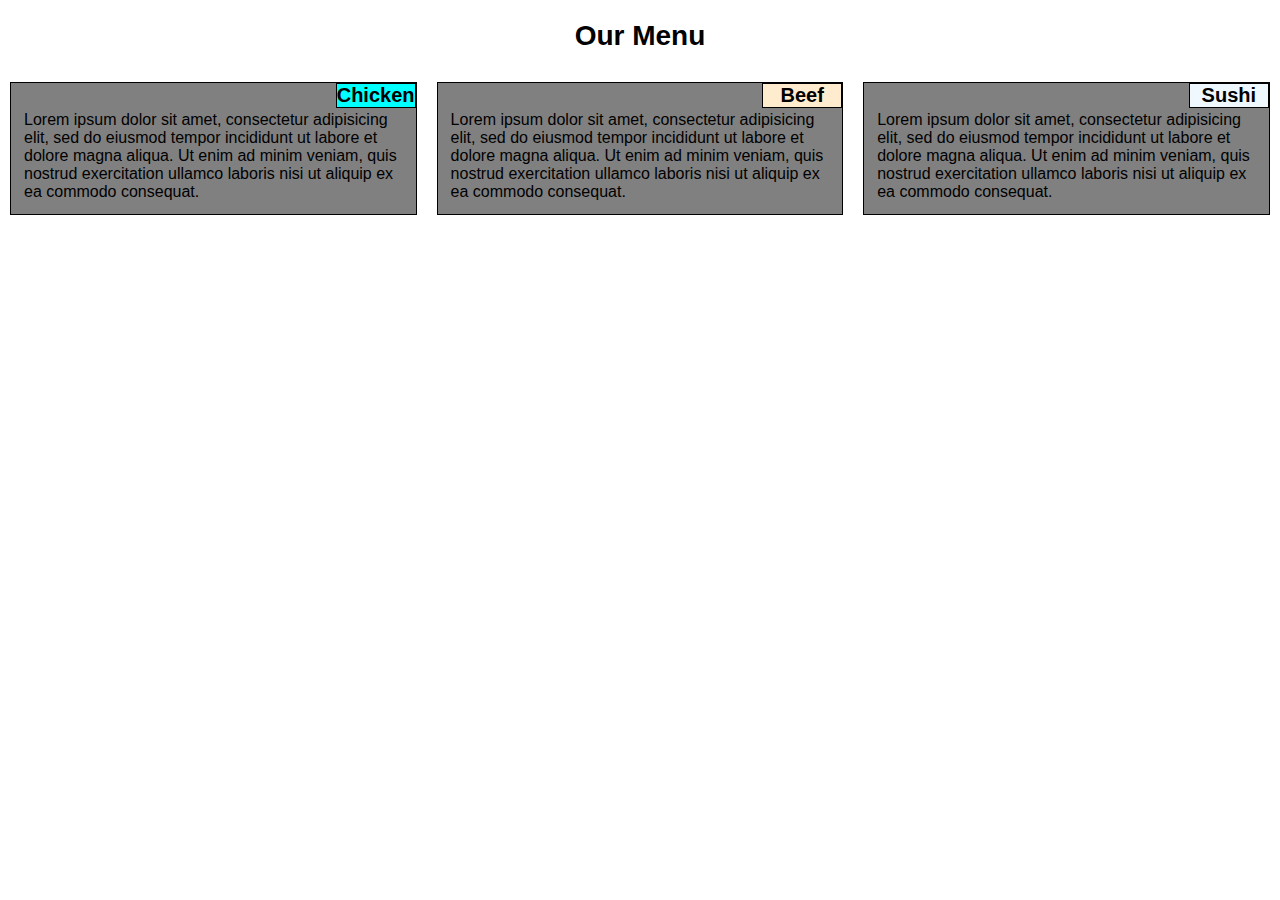
<file: module2-solution/index.html>
<!DOCTYPE html>
<html>
<head>
	<title>Assignment Solution for module 2</title>
	<meta name="viewport" content="width=device-width, initial-scale=1">
	<link rel="stylesheet" href="./css/style.css">
</head>
<body>
	<h1>Our Menu</h1>
	<div class="col-lg-4 col-md-6 col-sm-12">
		<div class="box">
			<div class="title title1">Chicken</div>
			<p class="para">Lorem ipsum dolor sit amet, consectetur adipisicing elit, sed do eiusmod tempor incididunt ut labore et dolore magna aliqua. Ut enim ad minim veniam, quis nostrud exercitation ullamco laboris nisi ut aliquip ex ea commodo consequat.</p>
		</div>
	</div>
	<div class="col-lg-4 col-md-6 col-sm-12">
		<div class="box">
			<div class="title title2">Beef</div>
			<p class="para">Lorem ipsum dolor sit amet, consectetur adipisicing elit, sed do eiusmod tempor incididunt ut labore et dolore magna aliqua. Ut enim ad minim veniam, quis nostrud exercitation ullamco laboris nisi ut aliquip ex ea commodo consequat.</p>
		</div>
	</div>
	<div class="col-lg-4 col-md-12 col-sm-12">
		<div class="box">
			<div class="title title3">Sushi</div>
			<p class="para">Lorem ipsum dolor sit amet, consectetur adipisicing elit, sed do eiusmod tempor incididunt ut labore et dolore magna aliqua. Ut enim ad minim veniam, quis nostrud exercitation ullamco laboris nisi ut aliquip ex ea commodo consequat.</p>
		</div>
	</div>

</body>
</html>
</file>
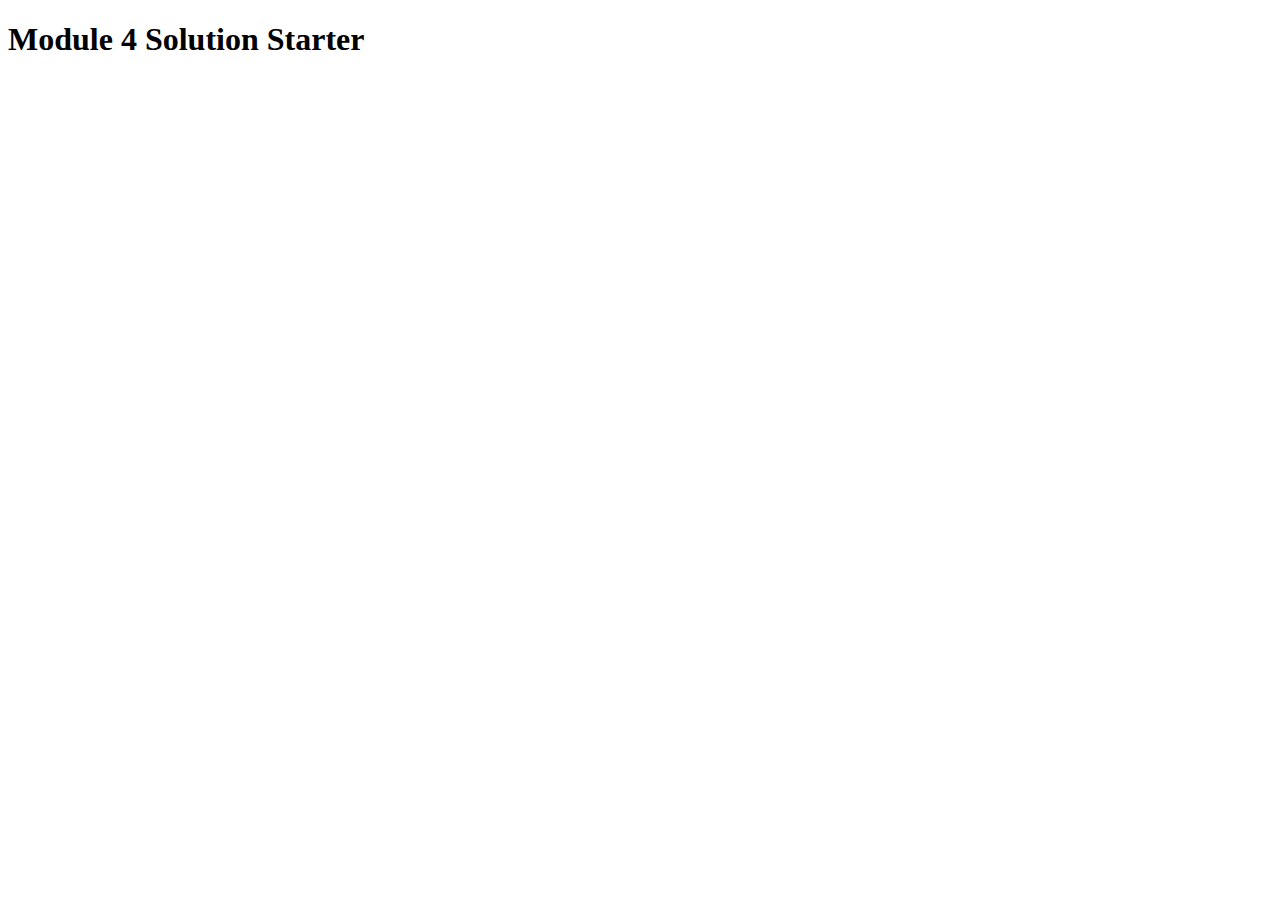
<file: module4-solution/index.html>
<!DOCTYPE html>
<html>
<head>
  <meta charset="utf-8">
  <title>Module 4 Solution Starter</title>
  <script>
    var names = []; // DO NOT REMOVE
  </script>
  <script src="SpeakHello.js"></script>
  <script src="SpeakGoodBye.js"></script>
  <script src="script.js"></script>
</head>
<body>
  <h1>Module 4 Solution Starter</h1>
</body>
</html>
</file>
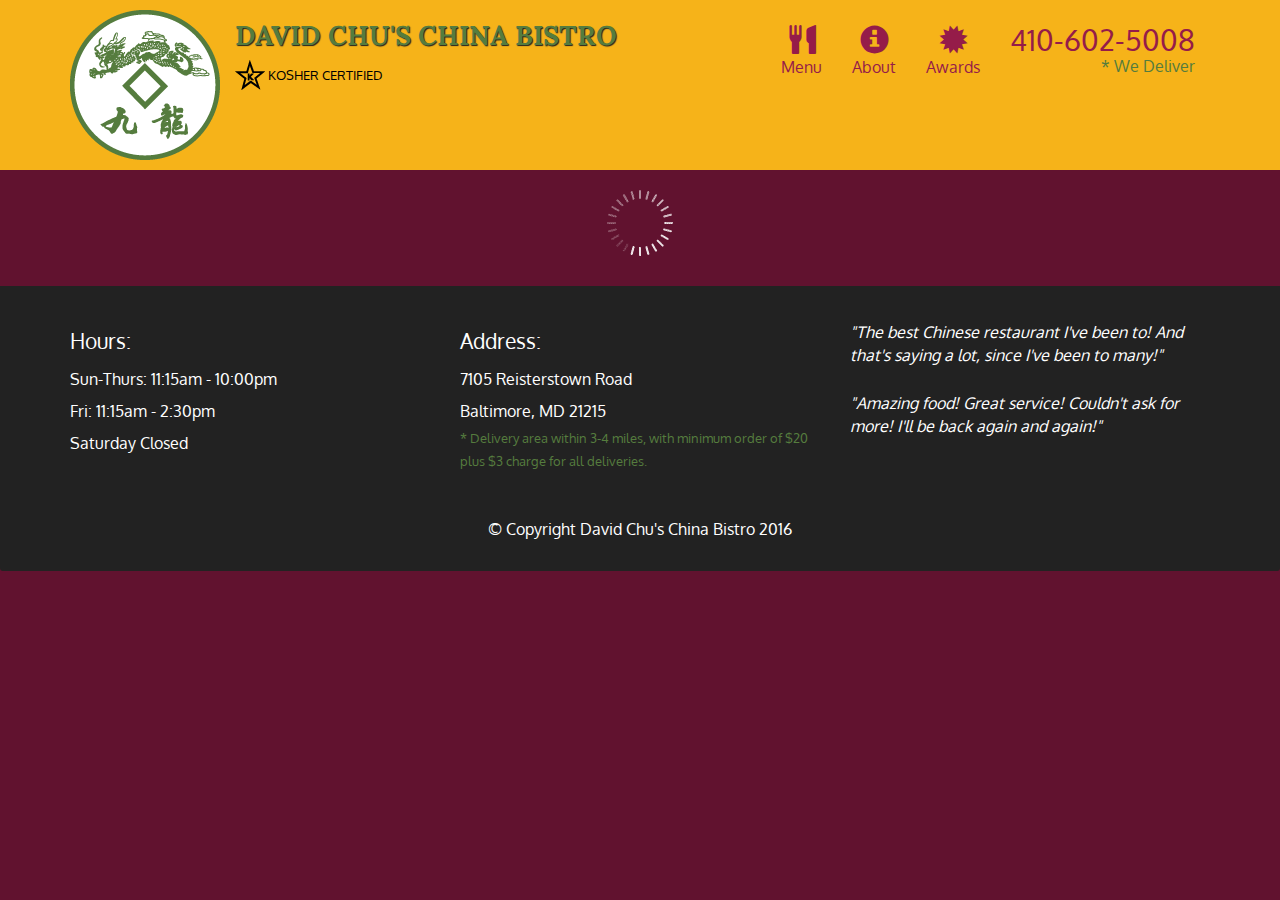
<file: module5-solution/index.html>
<!doctype html>
<html lang="en">
  <head>
    <meta charset="utf-8">
    <meta http-equiv="X-UA-Compatible" content="IE=edge">
    <meta name="viewport" content="width=device-width, initial-scale=1">
    <title>David Chu's China Bistro</title>
    <link rel="stylesheet" href="css/bootstrap.min.css">
    <link rel="stylesheet" href="css/styles.css">
    <link href='https://fonts.googleapis.com/css?family=Oxygen:400,300,700' rel='stylesheet' type='text/css'>
    <link href='https://fonts.googleapis.com/css?family=Lora' rel='stylesheet' type='text/css'>
  </head>
<body>
  <header>
    <nav id="header-nav" class="navbar navbar-default">
      <div class="container">
        <div class="navbar-header">
          <a href="index.html" class="pull-left visible-md visible-lg">
            <div id="logo-img" alt="Logo image"></div>
          </a>

          <div class="navbar-brand">
            <a href="index.html"><h1>David Chu's China Bistro</h1></a>
            <p>
              <img src="images/star-k-logo.png" alt="Kosher certification">
              <span>Kosher Certified</span>
            </p>
          </div>

          <button id="navbarToggle" type="button" class="navbar-toggle collapsed" data-toggle="collapse" data-target="#collapsable-nav" aria-expanded="false">
            <span class="sr-only">Toggle navigation</span>
            <span class="icon-bar"></span>
            <span class="icon-bar"></span>
            <span class="icon-bar"></span>
          </button>
        </div>

        <div id="collapsable-nav" class="collapse navbar-collapse">
           <ul id="nav-list" class="nav navbar-nav navbar-right">
            <li id="navHomeButton" class="visible-xs active">
              <a href="index.html">
                <span class="glyphicon glyphicon-home"></span> Home</a>
            </li>
            <li id="navMenuButton">
              <a href="#" onclick="$dc.loadMenuCategories();">
                <span class="glyphicon glyphicon-cutlery"></span><br class="hidden-xs"> Menu</a>
            </li>
            <li>
              <a href="#">
                <span class="glyphicon glyphicon-info-sign"></span><br class="hidden-xs"> About</a>
            </li>
            <li>
              <a href="#">
                <span class="glyphicon glyphicon-certificate"></span><br class="hidden-xs"> Awards</a>
            </li>
            <li id="phone" class="hidden-xs">
              <a href="tel:410-602-5008">
                <span>410-602-5008</span></a><div>* We Deliver</div>
            </li>
          </ul><!-- #nav-list -->
        </div><!-- .collapse .navbar-collapse -->
      </div><!-- .container -->
    </nav><!-- #header-nav -->
  </header>

  <div id="call-btn" class="visible-xs">
    <a class="btn" href="tel:410-602-5008">
    <span class="glyphicon glyphicon-earphone"></span>
    410-602-5008
    </a>
  </div>
  <div id="xs-deliver" class="text-center visible-xs">* We Deliver</div>

  <div id="main-content" class="container"></div>

  <footer class="panel-footer">
    <div class="container">
      <div class="row">
        <section id="hours" class="col-sm-4">
          <span>Hours:</span><br>
          Sun-Thurs: 11:15am - 10:00pm<br>
          Fri: 11:15am - 2:30pm<br>
          Saturday Closed
          <hr class="visible-xs">
        </section>
        <section id="address" class="col-sm-4">
          <span>Address:</span><br>
          7105 Reisterstown Road<br>
          Baltimore, MD 21215
          <p>* Delivery area within 3-4 miles, with minimum order of $20 plus $3 charge for all deliveries.</p>
          <hr class="visible-xs">
        </section>
        <section id="testimonials" class="col-sm-4">
          <p>"The best Chinese restaurant I've been to! And that's saying a lot, since I've been to many!"</p>
          <p>"Amazing food! Great service! Couldn't ask for more! I'll be back again and again!"</p>
        </section>
      </div>
      <div class="text-center">&copy; Copyright David Chu's China Bistro 2016</div>
    </div>
  </footer>

  <!-- jQuery (Bootstrap JS plugins depend on it) -->
  <script src="js/jquery-2.1.4.min.js"></script>
  <script src="js/bootstrap.min.js"></script>
  <script src="js/ajax-utils.js"></script>
  <script src="js/script.js"></script>
</body>
</html>
</file>
<file: module2-solution/css/style.css>
* {
  box-sizing: border-box;
  margin: 0;
  padding: 0;
}

body {
  font-family: Arial, Helvetica, sans-serif;
}

h1 {
  text-align: center;
  margin-bottom: 20px;
  margin-top: 20px;
  font-size: 1.75em;
}

.box {
  overflow:none;
  margin: 10px;
  border: 1px solid black;
  background-color: grey;
  position: relative;
}

.title {
  overflow: none;
  text-align: center;
  border: 1px solid black;
  width: 80px;
  height: 25px;
  padding: 0px;
  float: right;
  margin-top: 0px;
  font-weight: bold;
  position: relative;
  font-size: 1.25em
}

.para {
  height: auto;
  margin: 10px;
  padding: 3px;
  clear: both;
  font-size: 1em;
}

.title1 {
  background-color: #00ffff;
}

.title2 {
  background-color: #ffebcd;
}

.title3 {
  background-color: #f0f8ff;
}

@media (min-width: 992px) {
  .col-lg-4 {
    float: left;
    width: 33.33%;
  }
}

@media (min-width:768px) and (max-width:991px) {
  .col-md-6,.col-md-12 {
    float: left;
  }
  .col-md-6 {
    width:50%;
  }
  .col-md-12 {
    width:100%;
  }
}

@media (max-width:767px) {
  .col-sm-12 {
    float: left;
    width: 100%;
  }

}
</file>
<file: module5-solution/css/styles.css>
body {
  font-size: 16px;
  color: #fff;
  background-color: #61122f;
  font-family: 'Oxygen', sans-serif;
}

/** HEADER **/
#header-nav {
  background-color: #f6b319;
  border-radius: 0;
  border: 0;
}

#logo-img {
  background: url('../images/restaurant-logo_large.png') no-repeat;
  width: 150px;
  height: 150px;
  margin: 10px 15px 10px 0;
}

.navbar-brand {
  padding-top: 25px;
}
.navbar-brand h1 { /* Restaurant name */
  font-family: 'Lora', serif;
  color: #557c3e;
  font-size: 1.5em;
  text-transform: uppercase;
  font-weight: bold;
  text-shadow: 1px 1px 1px #222;
  margin-top: 0;
  margin-bottom: 0;
  line-height: .75;
}
.navbar-brand a:hover, .navbar-brand a:focus {
  text-decoration: none;
}
.navbar-brand p { /* Kosher cert */
  color: #000;
  text-transform: uppercase;
  font-size: .7em;
  margin-top: 15px;
}
.navbar-brand p span { /* Star-K */
  vertical-align: middle;
}

#nav-list {
  margin-top: 10px;
}
#nav-list a {
  color: #951C49;
  text-align: center;
}
#nav-list a:hover {
  background: #E7E7E7;
}
#nav-list a span {
  font-size: 1.8em;
}

#phone {
  margin-top: 5px;
}
#phone a { /* Phone number */
  text-align: right;
  padding-bottom: 0;
}
#phone div { /* We Deliver */
  color: #557c3e;
  text-align: right;
  padding-right: 15px;
}

.navbar-header button.navbar-toggle, .navbar-header .icon-bar {
  border: 1px solid #61122f;
}
.navbar-header button.navbar-toggle {
  clear: both;
  margin-top: -30px;
}
/* END HEADER */

/* FOOTER */
.panel-footer {
  margin-top: 30px;
  padding-top: 35px;
  padding-bottom: 30px;
  background-color: #222;
  border-top: 0;
}
.panel-footer div.row {
  margin-bottom: 35px;
}
#hours, #address {
  line-height: 2;
}
#hours > span, #address > span {
  font-size: 1.3em;
}
#address p {
  color: #557c3e;
  font-size: .8em;
  line-height: 1.8;
}
#testimonials {
  font-style: italic;
}
#testimonials p:nth-child(2) {
  margin-top: 25px;
}
/* END FOOTER */



/* HOME PAGE */
.container .jumbotron {
  box-shadow: 0 0 50px #3F0C1F;
  border: 2px solid #3F0C1F;
}

#menu-tile, #specials-tile, #map-tile {
  height: 250px;
  width: 100%;
  margin-bottom: 15px;
  position: relative;
  border: 2px solid #3F0C1F;
  overflow: hidden;
}
#menu-tile:hover, #specials-tile:hover, #map-tile:hover {
  box-shadow: 0 1px 5px 1px #cccccc;
}
#menu-tile {
  background: url('../images/menu-tile.jpg') no-repeat;
  background-position: center;
}
#specials-tile {
  background: url('../images/specials-tile.jpg') no-repeat;
  background-position: center;
}
#menu-tile span, #specials-tile span, #map-tile span {
  position: absolute;
  bottom: 0;
  right: 0;
  width: 100%;
  text-align: center;
  font-size: 1.6em;
  text-transform: uppercase;
  background-color: #000;
  color: #fff;
  opacity: .8;
}
/* END HOME PAGE */

/* MENU CATEGORIES PAGE */
.category-tile { 
  position: relative;
  border: 2px solid #3F0C1F;
  overflow: hidden;
  width: 200px;
  height: 200px;
  margin: 0 auto 15px;
}
.category-tile span {
  position: absolute;
  bottom: 0;
  right: 0;
  width: 100%;
  text-align: center;
  font-size: 1.2em;
  text-transform: uppercase;
  background-color: #000;
  color: #fff;
  opacity: .8;
}
.category-tile:hover {
  box-shadow: 0 1px 5px 1px #cccccc;
}

#menu-categories-title + div {
  margin-bottom: 50px;
}
/* END MENU CATEGORIES PAGE */

/* SINGLE CATEGORY PAGE */
.menu-item-tile {
  margin-bottom: 25px;
}
.menu-item-tile hr {
  width: 80%;
}
.menu-item-tile .menu-item-price {
  font-size: 1.1em;
  text-align: right;
  margin-top: -15px;
  margin-right: -15px;
}
.menu-item-tile .menu-item-price span {
  font-size: .6em;
}
.menu-item-photo {
  position: relative;
  border: 2px solid #3F0C1F; 
  overflow: hidden;
  padding: 0;
  margin-right: -15px;
  margin-left: auto;
  margin-bottom: 20px;
  max-width: 250px;
}
.menu-item-photo div {
  position: absolute;
  bottom: 0;
  right: 0;
  width: 80px;
  background-color: #557c3e;
  text-align: center;
}
.menu-item-description {
  padding-right: 30px;
}
h3.menu-item-title {
  margin: 0 0 10px;
}
.menu-item-details {
  font-size: .9em;
  font-style: italic;
}
/* END SINGLE CATEGORY PAGE */


/********** Large devices only **********/
@media (min-width: 1200px) {
  .container .jumbotron {
    background: url('../images/jumbotron_1200.jpg') no-repeat;
    height: 675px;
  }
}

/********** Medium devices only **********/
@media (min-width: 992px) and (max-width: 1199px) {
  /* Header */
  #logo-img {
    background: url('../images/restaurant-logo_medium.png') no-repeat;
    width: 100px;
    height: 100px;
    margin: 5px 5px 5px 0;
  }
  /* End Header */

  /* Home Page */
  .container .jumbotron {
    background: url('../images/jumbotron_992.jpg') no-repeat;
    height: 558px;
  }
  /* End Home Page */
}

/********** Small devices only **********/
@media (min-width: 768px) and (max-width: 991px) {
  /* Home Page */
  .container .jumbotron {
    background: url('../images/jumbotron_768.jpg') no-repeat;
    height: 432px;
  }
  /* End Home Page */
}

/********** Extra small devices only **********/
@media (max-width: 767px) {
  /* Header */
  .navbar-brand {
    padding-top: 10px;
    height: 80px;
  }
  .navbar-brand h1 { /* Restaurant name */
    padding-top: 10px;
    font-size: 5vw; /* 1vw = 1% of viewport width */
  }
  .navbar-brand p { /* Kosher cert */
    font-size: .6em;
    margin-top: 12px;
  }
  .navbar-brand p img { /* Star-K */
    height: 20px;
  }

  #collapsable-nav a { /* Collapsed nav menu text */
    font-size: 1.2em;
  }
  #collapsable-nav a span { /* Collapsed nav menu glyph */
    font-size: 1em;
    margin-right: 5px;
  }

  #call-btn > a {
    font-size: 1.5em;
    display: block;
    margin: 0 20px;
    padding: 10px;
    border: 2px solid #fff;
    background-color: #f6b319;
    color: #951c49;
  }
  #xs-deliver {
    margin-top: 5px;
    font-size: .7em;
    letter-spacing: .1em;
    text-transform: uppercase;
  }
  /* End Header */

  /* Footer */
  .panel-footer section {
    margin-bottom: 30px;
    text-align: center;
  }
  .panel-footer section:nth-child(3) {
    margin-bottom: 0; /* margin already exists on the whole row */
  }
  .panel-footer section hr {
    width: 50%;
  }
  /* End Footer */

  /* Home Page */
  .container .jumbotron {
    margin-top: 30px;
    padding: 0;
  }
  #menu-tile, #specials-tile {
    width: 360px;
    margin: 0 auto 15px;
  }

  .menu-item-photo {
    margin-right: auto;
  }
  .menu-item-tile .menu-item-price {
    text-align: center;
  }
  .menu-item-description {
    text-align: center;;
  }
}


/********** Super extra small devices Only :-) (e.g., iPhone 4) **********/
@media (max-width: 479px) {
  /* Header */
  .navbar-brand h1 { /* Restaurant name */
    padding-top: 5px;
    font-size: 6vw;
  }
  /* End Header */
  
  /* Home page */
  #menu-tile, #specials-tile {
    width: 280px;
    margin: 0 auto 15px;
  }

  .col-xxs-12 {
    position: relative;
    min-height: 1px;
    padding-right: 15px;
    padding-left: 15px;
    float: left;
    width: 100%;
  }
}
</file>
